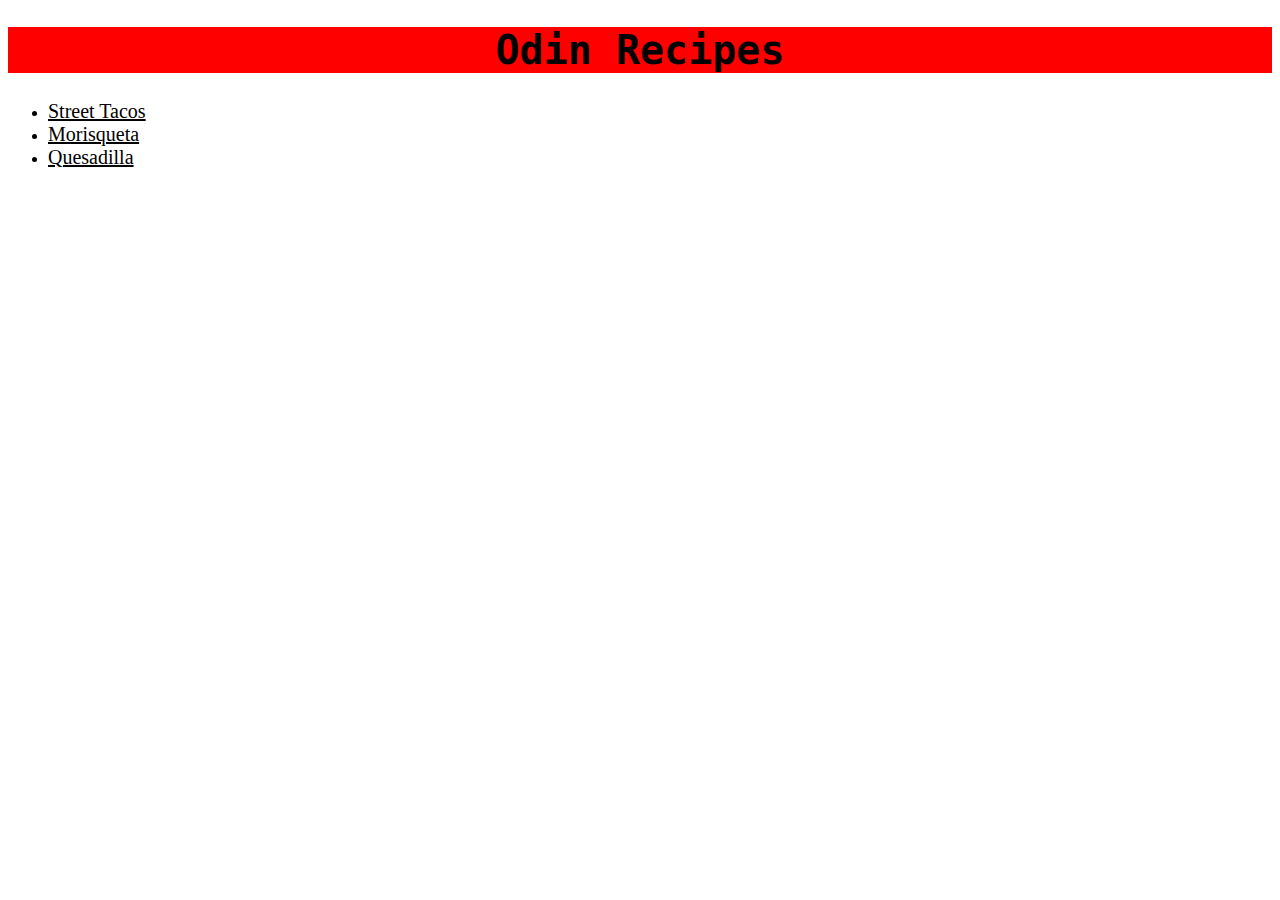
<file: index.html>
<!DOCTYPE html>
<html lang="en">
<head>
    <link rel="stylesheet" type="text/css" href="styles.css" />
    <meta charset="UTF-8">
    <meta name="viewport" content="width=device-width, initial-scale=1.0">
    <title>Odin Recipes</title>
</head>
<body>
    <h1 class="main-head">Odin Recipes</h1>
    <ul>
    <li> <a href="recipes/tacos.html" class="recipe-link">Street Tacos</a> </li>
    <li> <a href="recipes/morisqueta.html" class="recipe-link">Morisqueta</a> </li>
    <li> <a href="recipes/quesadilla.html" class="recipe-link">Quesadilla</a> </li>
    </ul>
</body>
</html>
</file>
<file: styles.css>
.main-head {
    background-color: red;
    color: black;
    font-size: 40px;
    font-weight: 900;
    font-family: Cursive, Monospace, Serif;
    text-align: center;
}

.recipe-link {
    background-color: white;
    color: black;
    font-size: 20px;
    font-family: Serif, Cursive, Monospace;
}

.title {
    background-color: blue;
    color: darkgoldenrod;
    font-size: 40px;
    font-weight: 600;
    font-family: Monospace, Serif, Cursive;
    text-align: center;
}
</file>
